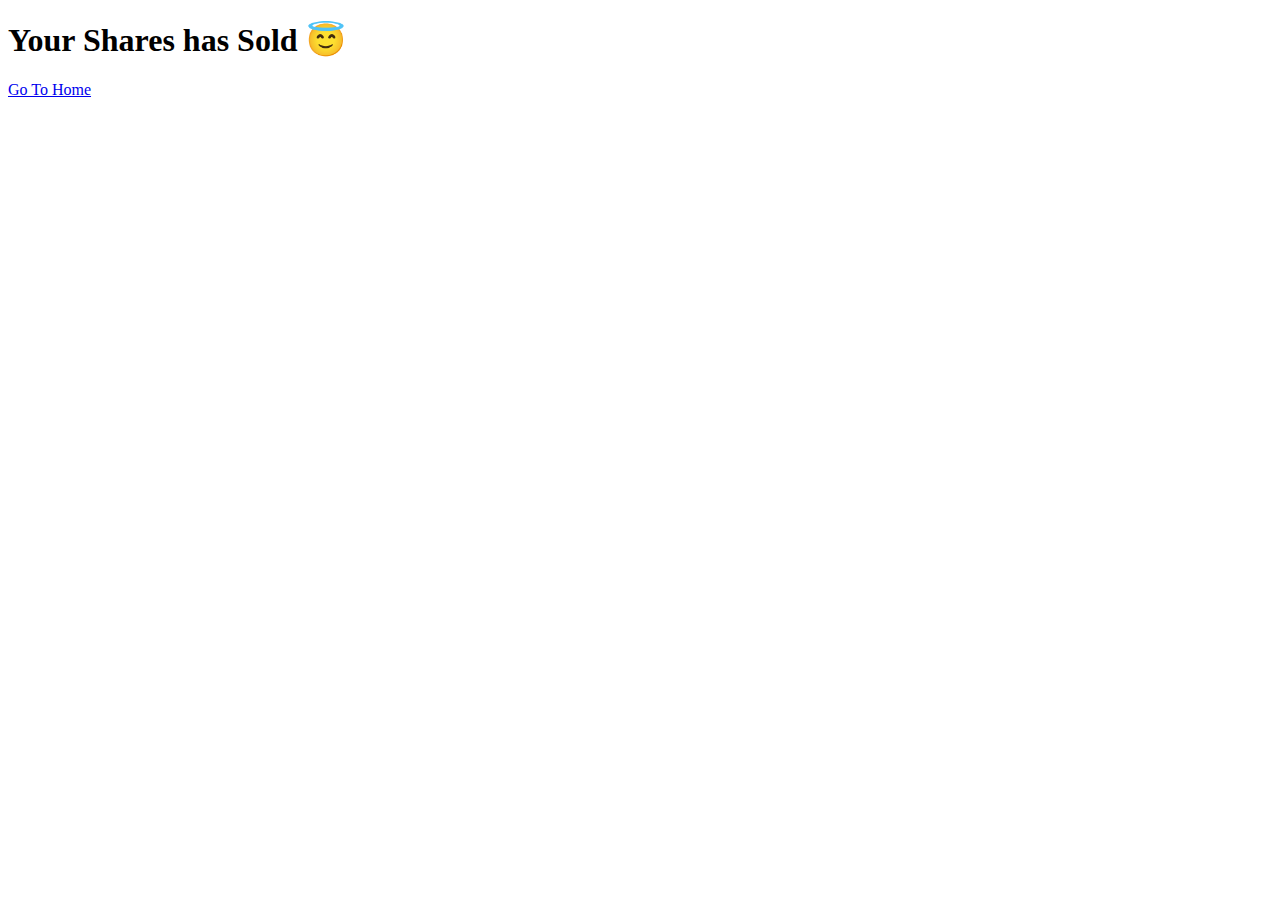
<file: Stock-market-paper-trading/templates/sell.html>
<!DOCTYPE html>
<html lang="en">

<head>
    <meta charset="UTF-8">
    <meta http-equiv="X-UA-Compatible" content="IE=edge">
    <meta name="viewport" content="width=device-width, initial-scale=1.0">
    <title>Stockeye</title>
</head>

<body>
    <h1>Your Shares has Sold 😇
    </h1>
    <a href="home.html">Go To Home</a>
</body>

</html>
</file>
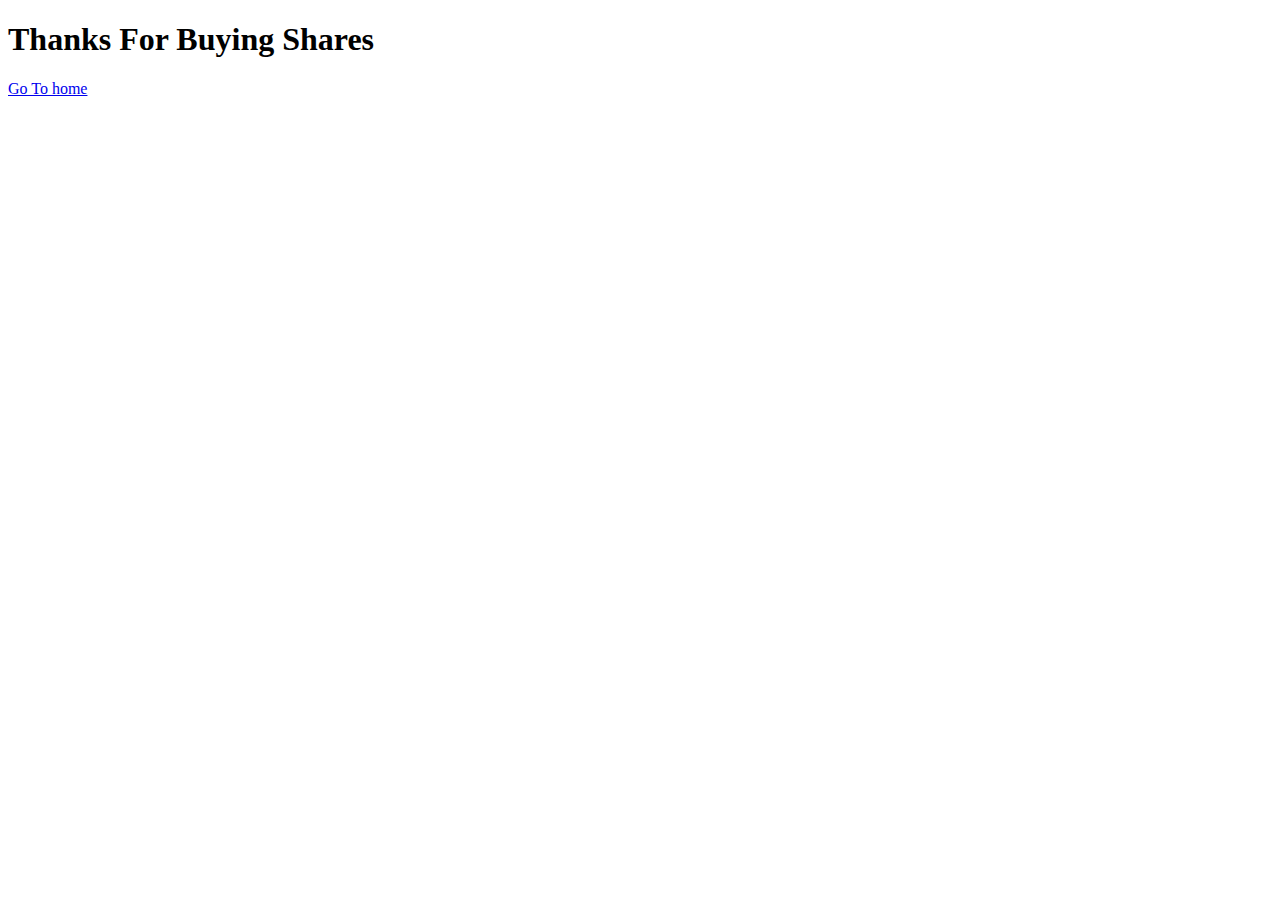
<file: Stock-market-paper-trading/templates/thanks.html>
<!DOCTYPE html>
<html lang="en">

<head>
    <meta charset="UTF-8">
    <meta http-equiv="X-UA-Compatible" content="IE=edge">
    <meta name="viewport" content="width=device-width, initial-scale=1.0">
    <title>Document</title>
</head>

<body>
    <h1>Thanks For Buying Shares</h1>
    <a href="{{url_for('home')}}">Go To home</a>
</body>

</html>
</file>
